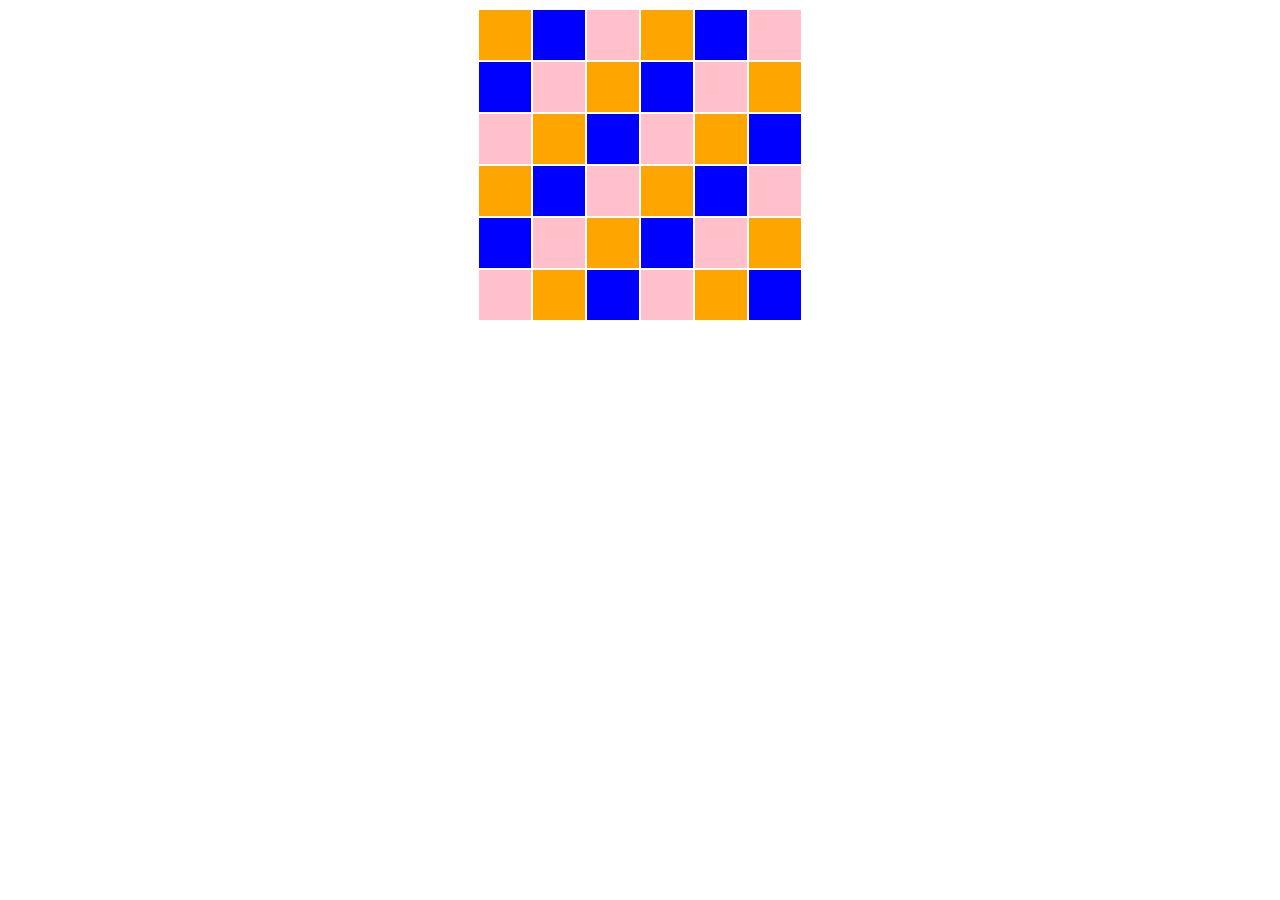
<file: bwmodel.html>
<html>
<table align="center">
<tr>
<th height="50" width="50" bgcolor="orange"></th>
<th height="50" width="50" bgcolor="blue"></th>
<th height="50" width="50" bgcolor="pink"></th>
<th height="50" width="50" bgcolor="orange"></th>
<th height="50" width="50" bgcolor="blue"></th>
<th height="50" width="50" bgcolor="pink"></th>
</tr>
<tr>
<td height="50" width="50" bgcolor="blue"></td>
<td height="50" width="50" bgcolor="pink"></td>
<td height="50" width="50" bgcolor="orange"></td>
<td height="50" width="50" bgcolor="blue"></td>
<td height="50" width="50" bgcolor="pink"></td>
<td height="50" width="50" bgcolor="orange"></td>
</tr>
<tr>
<td height="50" width="50" bgcolor="pink"></td>
<td height="50" width="50" bgcolor="orange"></td>
<td height="50" width="50" bgcolor="blue"></td>
<td height="50" width="50" bgcolor="pink"></td>
<td height="50" width="50" bgcolor="orange"></td>
<td height="50" width="50" bgcolor="blue"></td>
</tr>
<tr>
<td height="50" width="50" bgcolor="orange"></td>
<td height="50" width="50" bgcolor="blue"></td>
<td height="50" width="50" bgcolor="pink"></td>
<td height="50" width="50" bgcolor="orange"></td>
<td height="50" width="50" bgcolor="blue"></td>
<td height="50" width="50" bgcolor="pink"></td>
</tr>
<tr>
<td height="50" width="50" bgcolor="blue"></td>
<td height="50" width="50" bgcolor="pink"></td>
<td height="50" width="50" bgcolor="orange"></td>
<td height="50" width="50" bgcolor="blue"></td>
<td height="50" width="50" bgcolor="pink"></td>
<td height="50" width="50" bgcolor="orange"></td>
</tr>
<tr>
<td height="50" width="50" bgcolor="pink"></td>
<td height="50" width="50" bgcolor="orange"></td>
<td height="50" width="50" bgcolor="blue"></td>
<td height="50" width="50" bgcolor="pink"></td>
<td height="50" width="50" bgcolor="orange"></td>
<td height="50" width="50" bgcolor="blue"></td>
</tr>
</file>
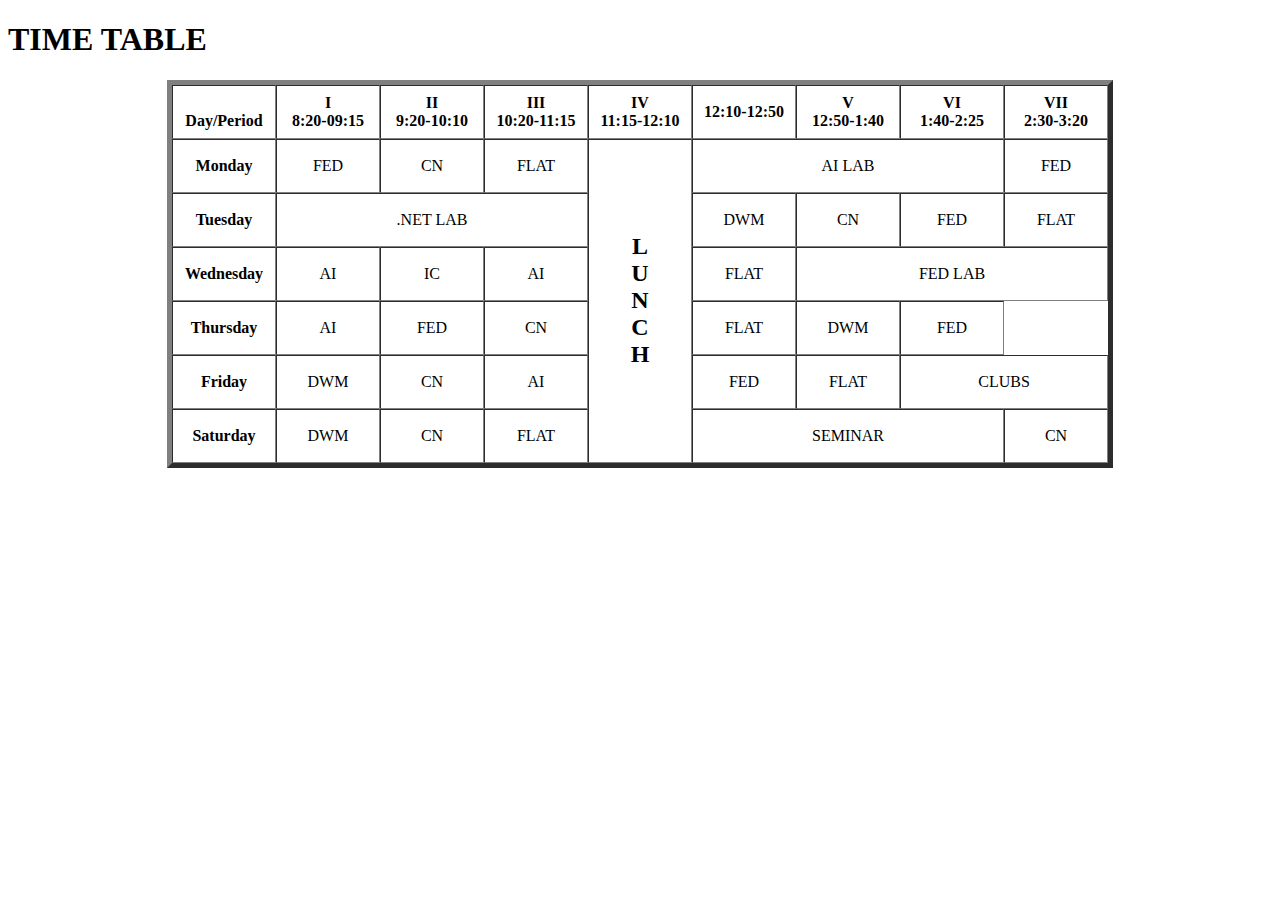
<file: table.html>
<!DOCTYPE html>
<html>
<body>
	<h1>TIME TABLE</h1>
	<table border="5" cellspacing="0" align="center">
		<!--<caption>Timetable</caption>-->
		<tr>
			<td align="center" height="50"
				width="100"><br>
				<b>Day/Period</b></br>
			</td>
			<td align="center" height="50"
				width="100">
				<b>I<br>8:20-09:15</b>
			</td>
			<td align="center" height="50"
				width="100">
				<b>II<br>9:20-10:10</b>
			</td>
			<td align="center" height="50"
				width="100">
				<b>III<br>10:20-11:15</b>
			</td>
            <td align="center" height="50"
				width="100">
				<b>IV<br>11:15-12:10</b>
			</td>
			<td align="center" height="50"
				width="100">
				<b>12:10-12:50</b>
			</td>
			<td align="center" height="50"
				width="100">
				<b>V<br>12:50-1:40</b>
			</td>
			<td align="center" height="50"
				width="100">
				<b>VI<br>1:40-2:25</b>
			</td>
			<td align="center" height="50"
				width="100">
				<b>VII<br>2:30-3:20</b>
			</td> 
		<tr>                                                                               
			<td align="center" height="50">
				<b>Monday</b></td>
			<td align="center" height="50">FED</td>
			<td align="center" height="50">CN</td>
			<td align="center" height="50">FLAT</td>
			<td rowspan="6" align="center" height="50">
				<h2>L<br>U<br>N<br>C<br>H</h2>
			</td>
			<td colspan="3" align="center"
				height="50">AI LAB</td>
			<td align="center" height="50">FED</td>
		</tr>
		<tr>
			<td align="center" height="50">
				<b>Tuesday</b>
			</td>
			<td colspan="3" align="center"
				height="50">.NET LAB
			</td>
			<td align="center" height="50">DWM</td>
			<td align="center" height="50">CN</td>
			<td align="center" height="50">FED</td>
			<td align="center" height="50">FLAT</td>
		</tr>
		<tr>
			<td align="center" height="50">
				<b>Wednesday</b>
			</td>
			<td align="center" height="50">AI</td>
			<td align="center" height="50">IC</td>
			<td align="center" height="50">AI</td>
			<td align="center" height="50">FLAT</td>
			<td colspan="3" align="center"
				height="50">FED LAB
			</td>
		</tr>
		<tr>
			<td align="center" height="50">
				<b>Thursday</b>
			</td>
			<td align="center" height="50">AI</td>
			<td align="center" height="50">FED</td>
			<td align="center" height="50">CN</td>
			<td align="center" height="50">FLAT</td>
            <td align="center" height="50">DWM</td>
			</td>
			<td align="center" height="50">FED</td>
		</tr>
		<tr>
			<td align="center" height="50">
				<b>Friday</b>
			</td>
			<td align="center" height="50">DWM</td>
			<td align="center" height="50">CN</td>
			<td align="center" height="50">AI</td>
			<td align="center" height="50">FED</td>
            <td align="center" height="50">FLAT</td>
               <td colspan="2" align="center"
				height="50">CLUBS
             </td>
		</tr>
		<tr>
			<td align="center" height="50">
				<b>Saturday</b>
			</td>
			<td align="center" height="50">DWM</td>
			<td align="center" height="50">CN</td>
			<td align="center" height="50">FLAT</td>
			<td colspan="3" align="center"
				height="50">SEMINAR
			</td>
			<td align="center" height="50">CN</td>
		</tr>
	</table>
</body>

</html>
</file>
